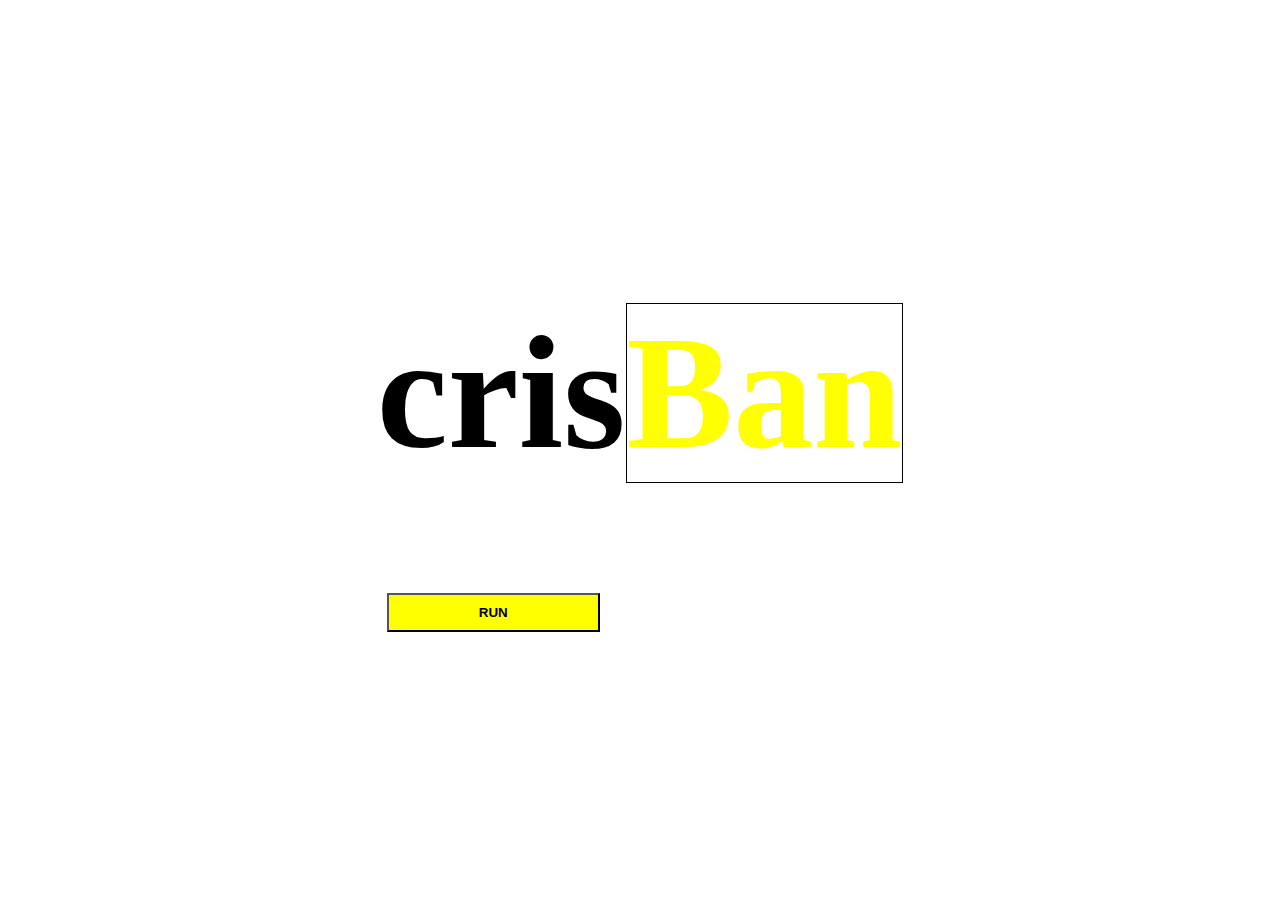
<file: bancris/index.html>
<!DOCTYPE html>
<html lang="pt-br">
  <head>
    <meta charset="UTF-8" />
    <meta http-equiv="X-UA-Compatible" content="IE=edge" />
    <meta name="viewport" content="width=device-width, initial-scale=1.0" />
    <link rel="stylesheet" href="css/index.css" />
    <link rel="shortcut icon" href="favicon.svg" type="image/x-icon" />
    <title>CrisBAN</title>
  </head>
  <body>
    <div>
      <h1>cris<span class="ban">Ban</span></h1>
      <button onclick="entre()">RUN</button>
    </div>
    <script async src="index.js"></script>
  </body>
</html>
</file>
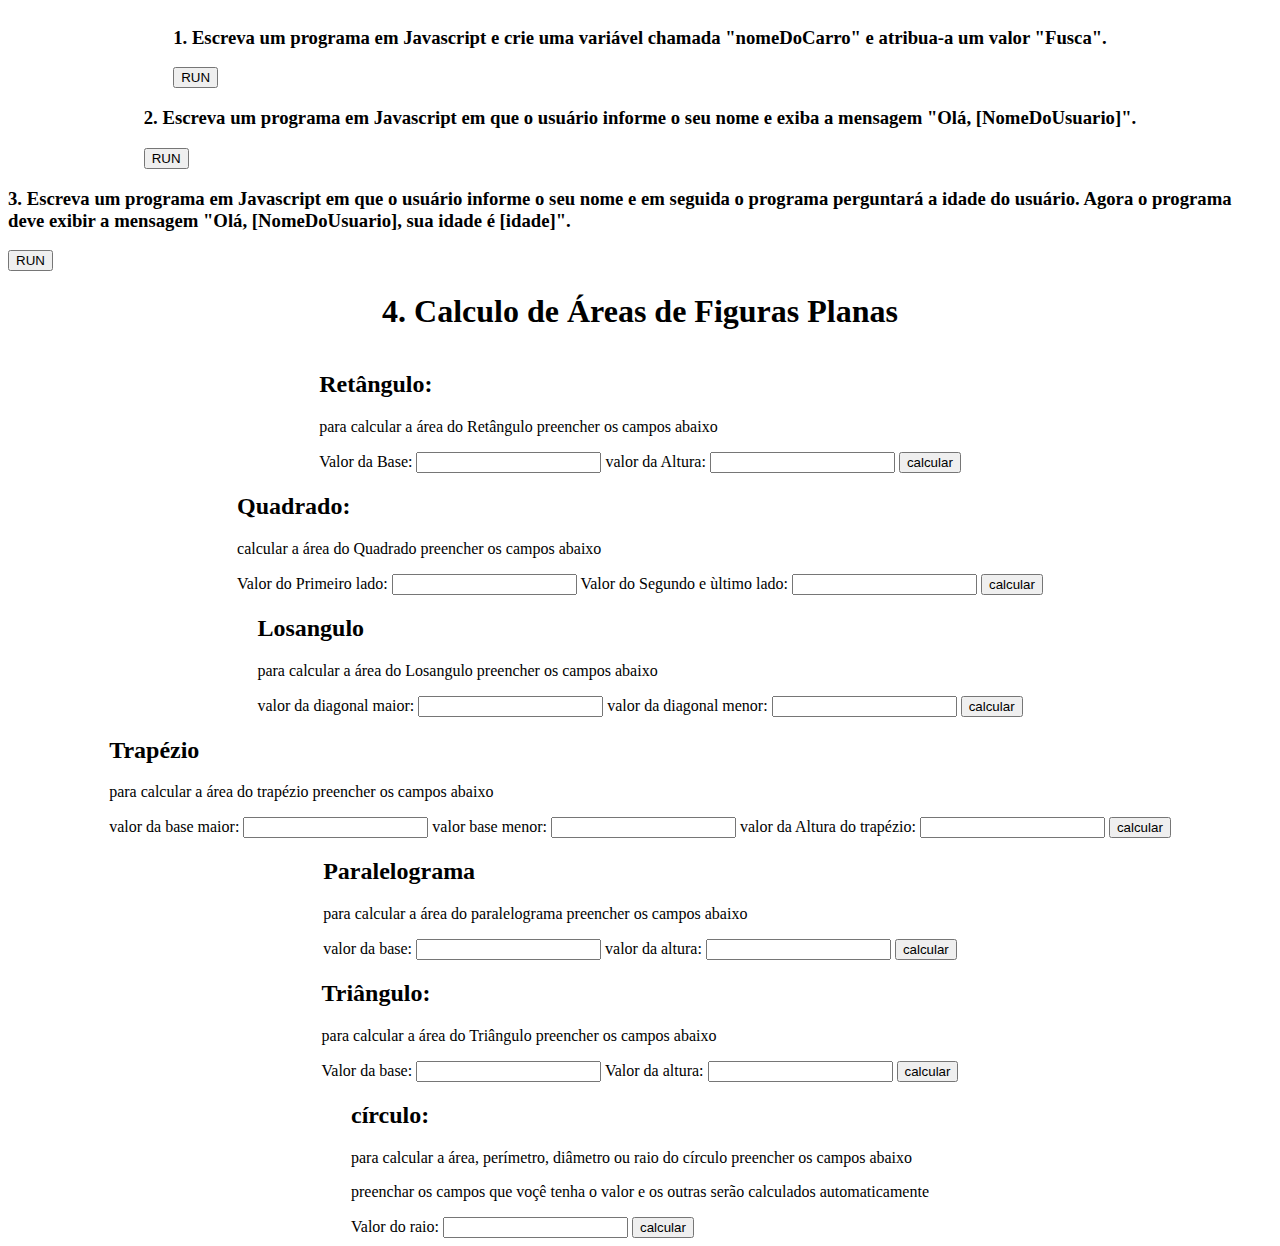
<file: logica-javascript/horadecodar/index.html>
<!DOCTYPE html>
<html lang="pt-br">
<head>
    <meta charset="UTF-8">
    <meta http-equiv="X-UA-Compatible" content="IE=edge">
    <meta name="viewport" content="width=device-width, initial-scale=1.0">
    <link rel="stylesheet" href="css/index.css">
    <title>hora de codar </title>
</head>
<body>
    <main class="container">
        <div>
            <h3>1. Escreva um programa em Javascript e crie uma variável chamada "nomeDoCarro" e atribua-a um   valor "Fusca".</h3>
            <button onclick="exercicio1()">RUN</button>
        </div>

        <div>
            <h3>2. Escreva um programa em Javascript em que o usuário informe o seu nome e exiba a mensagem "Olá, [NomeDoUsuario]".</h3>
            <button onclick="exercicio2()">RUN</button>
        </div>

        <div>
            <h3>3. Escreva um programa em Javascript em que o usuário informe o seu nome e em seguida o programa perguntará a idade do usuário. Agora o programa deve exibir a mensagem "Olá, [NomeDoUsuario], sua idade é [idade]".</h3>
            <button onclick="exercicio3()">RUN</button>
        </div>

        <h1>4. Calculo de Áreas de Figuras Planas</h1>
        <section>
            <h2>Retângulo:</h2>
            <p>para calcular a área do Retângulo preencher os campos abaixo</p>
            
            <label >Valor da Base:</label>
            <input type="number" id="base">

            <label >valor da Altura:</lqabel>
            <input type="number" id="altura">
                    
            <button onclick="retangulo()" >calcular</button>
            
        <span class="resulretangulo"></span>   

        </section>

        <section>
            <h2>Quadrado: </h2>
            <p> calcular a área do Quadrado preencher os campos abaixo</p>

            <label > Valor do Primeiro lado:</label>
            <input type="number" id="l1">

            <label >Valor do Segundo e ùltimo lado:</label>
            <input type="number" id="l2">

            <button onclick="quadrado()">calcular</button>

            <span class="resulquadrado"></span>
        </section>

        <section>
            <h2>Losangulo</h2>
            <p>para calcular a área do Losangulo preencher os campos abaixo</p>

            <label> valor da diagonal maior: </label>
            <input type="number" id="d1">

            <label>valor da diagonal menor: </label>
            <input type="number" id="d2">

            <button onclick="losangulo()">calcular</button>
            <span class="resullosangulo"></span>
        </section>

        <section>
            <h2>Trapézio</h2>
            <p>para calcular a área do trapézio preencher os campos abaixo</p>

            <label> valor da base maior: </label>
            <input type="number" id="b1">

            <label>valor base menor: </label>
            <input type="number" id="b2">

            <label >valor da Altura do trapézio: </label>
            <input type="number" id="at">

            <button onclick="trapezio()">calcular</button>
            <span class="resultrapezio"></span>
        </section>

        
        <section>
            <h2>Paralelograma</h2>
            <p>para calcular a área do paralelograma preencher os campos abaixo</p>

            <label> valor da base: </label>
            <input type="number" id="b">

            <label>valor da altura: </label>
            <input type="number" id="a">

            <button onclick="paralelograma()">calcular</button>
            <span class="resulparalelograma"></span>
        </section>

        <section>
            <h2>Triângulo: </h2>
            <p>para calcular a área do Triângulo preencher os campos abaixo</p>

            <label > Valor da base:</label>
            <input type="number" id="bas">

            <label >Valor da altura:</label>
            <input type="number" id="altur">

            <button onclick="triangulo()">calcular</button>

            <span class="resultriangulo"></span>
        </section>

        <section>
            <h2>círculo: </h2>
            <p>para calcular a área, perímetro, diâmetro ou raio do círculo preencher os campos abaixo</p>
            <p>preenchar os campos que voçê tenha o valor e os outras serão calculados automaticamente </p>
            <label >Valor do raio:</label>
            <input type="number" id="raio">

            <!--<label > Valor da área:</label>
            <input type="number" id="area">

            <label > Valor do diâmetro:</label>
            <input type="number" id="diametro">

            <label >Valor do perímetro:</label>
            <input type="number" id="perimetro">-->

            <button onclick="circulo()">calcular</button>

            <!--<span class="resulcirculoarea"></span>-->
            <span class="resulcirculoraio"></span>
            <!--<span class="resulcirculodiametro"></span>
            <span class="resulcirculoperimetro"></span>
        - FUTURAMENTE OCORRERA UMA IMPLEMENTAÇÃO MAIOR
        -->


        </section>
        
    </main>

    <script src="inde.js" defer></script>
    
</body>
</html>
</file>
<file: bancris/css/index.css>
body {
  display: flex;
  height: 90vh;
  justify-content: center;
  align-items: center;
}

div > h1 {
  font-family: Cambria, Cochin, Georgia, Times, "Times New Roman", serif;
  font-size: 10em;
  
}

.ban {
  color: yellow;
  border: black solid 1px;
}

div > button {
  justify-content: center;
  background: yellow;
  color: #000;
  padding: 10px 90px;
  transition: 0.3s;
  font-weight: bold;
  text-align: center;
  font-weight: 1em;
  margin: auto 10px;
}

div > button:hover {
  margin-left: 20px;
  transition: 0.3s;
}
</file>
<file: logica-javascript/horadecodar/css/index.css>
.container {
    display: flex;

    align-items: center;
    flex-direction: column;
    margin: 0 auto;
}
</file>
